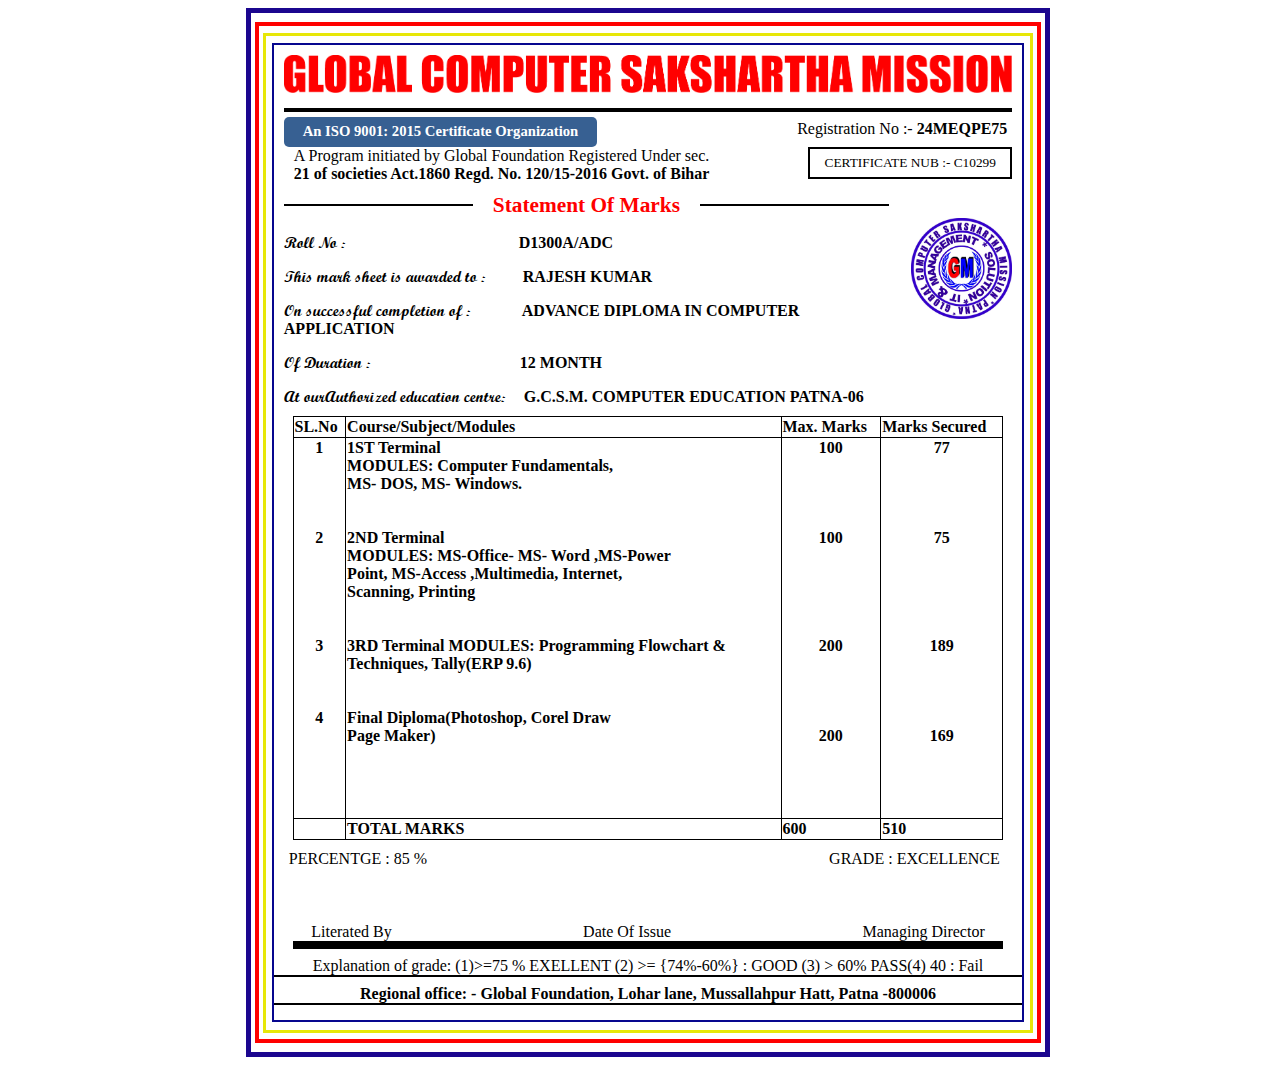
<file: index.html>
<!DOCTYPE html>
<html lang="en">
<head>
    <meta charset="UTF-8">
    <meta name="viewport" content="width=device-width, initial-scale=1.0">
    <title>Document</title>
    <link rel="stylesheet" href="styles.css">
    
</head>
<body>
    <div class="pagesize">        
        <div class="secondborder">
            <div class="thirdborder">
                <div class="fourthpage">
                    <div class="MAINCONTENT">
                        <img src="RHE.png" alt="" class="gcsmimage">
                        <div class="LINE"></div>
                        <div class="iso">
                            <div class="isotitle">An ISO 9001: 2015 Certificate Organization</div>
                            <div class="registration">Registration No :- <strong > 24MEQPE75</strong></div>
                        </div>
                        <div class="iso1" style="display: flex;">
                            <div class="certificatenub">A Program initiated by Global Foundation Registered Under sec.
                                <br> <strong> 21 of societies Act.1860 Regd. No. 120/15-2016 Govt. of  Bihar</strong>  </div>
                            <div class="boxforcerti">CERTIFICATE NUB :- C10299</div>
                        </div>
                        <div class="line2">
                            <div class="line1"></div>
                            <div class="statementofmarks"> Statement Of Marks </div>
                            <div class="line1"></div>

                        </div>
                        <div class="logolaganahai">
                        
                            <div class="namecontext">                            
                                <div class="headroll">                                 
                                    <span class="rollno">Roll No :</span>
                                    <span style="font-weight: bold; margin-left:169px;">D1300A/ADC</span>
                                </div>                              
                                <div class="headroll">
                                    <span class="rollno">This mark sheet is awarded to	:</span>
                                    <span class="name" style="font-weight: bold;">RAJESH KUMAR</span>                             	
                                </div>
                                <div class="headroll">
                                    <span class="rollno">On successful completion of :</span>
                                    <span class="adv" >ADVANCE DIPLOMA IN COMPUTER APPLICATION</span>
                                        
                                </div>      
                            </div>
                            <div class="logopic">
                                <img class="imagelogo" src="logo.jpg" alt="gcsmlogo">
                            </div>
                        
                        </div>
                        <div class="gap2">
                                <div class="headroll">
                                    <span class="rollno">Of Duration			:</span>
                                    <span style="font-weight: bold;    margin-left: 145px;"> 12 MONTH </span>                               
                                </div>
                                <div class="headroll">
                                    <span class="rollno">At ourAuthorized education centre:</span>
                                    <span style="font-weight: bold; margin-left: 14px;">G.C.S.M. COMPUTER EDUCATION PATNA-06</span>
                                </div>
                            </div>
                            <div class="actallylogo">
                                <!-- <img src="logo.jpg" alt=""> -->
                            </div>
                        </div>
                            
                        <div class="tablediv">

                        <table class="tablecontent">
                        <tr>
                            <td>SL.No</td>
                            <td>Course/Subject/Modules</td>
                            <td>Max. Marks</td>
                            <td>Marks Secured</td>
                        </tr>
                        <tr>
                            <td class="uppar">1 <br><br><br><br><br>
                                2 <br><br><br><br><br><br>
                                3 <br><br><br><br>
                                4  <br><br><br><br><br>                       
                            </td>
                            <td class="uppar1">1ST Terminal <br>
                                MODULES: Computer Fundamentals, <br> MS-
                                DOS, MS- Windows. <br><br><br>

                                2ND Terminal <br>
                                MODULES: MS-Office- MS- Word ,MS-Power <br>
                                Point, MS-Access ,Multimedia, Internet,<br>
                                Scanning, Printing<br><br><br>

                                3RD Terminal 
                                MODULES: Programming Flowchart & <br>
                                Techniques, Tally(ERP 9.6)<br><br><br>

                                Final Diploma(Photoshop, Corel Draw <br>
                                Page Maker)
                                </td>
                            <td class="uppar">
                                100 <br><br><br><br><br>
                                100 <br><br><br><br><br><br>
                                200 <br><br><br><br><br>
                                200 <br><br><br><br><br>
                            </td>
                            <td class="uppar">77 <br><br><br><br><br>
                                75 <br><br><br><br><br><br>
                                189 <br><br><br><br><br>
                                169 <br><br><br><br><br>
                            </td>
                        </tr>
                        <tr>
                            <td></td>
                            <td>TOTAL MARKS</td>
                            <td> 600</td>
                            <td>510</td>
                        </tr>
                        </table>
                        </div>   
                        <div class="GRADE" style="display: flex;">
                            <div class="PERCENTAGE">PERCENTGE : 85 %</div>
                            <div class="EXCELLENCE"> GRADE : EXCELLENCE</div>
                        </div>     
                        <div class="TEACHERNAME" >
                            <div class="ltr">Literated By </div>
                            <div class="date">Date Of Issue</div>
                            <div class="manage">Managing Director</div>
                        </div>  
                        <div class="downline"></div> 

                        <div class="gradeexpln">Explanation of grade: (1)>=75 % EXELLENT (2) >= {74%-60%} : GOOD (3) > 60% PASS(4) 40 : Fail  </div>
                            <div class="rgnoffice">Regional office: - Global Foundation, Lohar lane, Mussallahpur Hatt, Patna -800006</div>
                        <!-- yahaseuppar          -->
                    </div>
                </div>
            </div>
        </div>   
          
    </div>
</body>
</html>
</file>
<file: styles.css>
body {
        width: 100%;
        height: auto;
    }

    .pagesize {
           height: 27.5cm;
        width: 21cm;
        border: solid rgb(27, 6, 143) 5px;
        align-content: center;
        margin: auto;
    }

    .secondborder {
           height: 26.8cm;
        /* 0.4cm कम */
        width: 20.6cm;
        /* 0.4cm कम */
        border: solid red 4px;
        margin: auto;
        /* ताकि यह center में रहे */
        align-content: center;

    }

    .thirdborder {
            height: 26.3cm;
        /* 0.4cm कम */
        width: 20.2cm;
        /* 0.4cm कम */
        border: solid rgb(231, 231, 8) 3px;
        margin: auto;
        /* ताकि यह center में रहे */
        align-content: center;
    }

    .fourthpage {
       height: 25.8cm;
        /* 0.4cm कम */
        width: 19.8cm;
        /* 0.4cm कम */
        border: solid rgb(7, 6, 143) 2px;
        margin: auto;
        /* ताकि यह center में रहे */


    }

    .name {
        margin-left: 33px;
    }

    .MAINCONTENT {
        margin: 10px;
    }

    .LINE {
        background-color: black;
        width: 100%;
        height: 0.1cm;
        margin-top: 15px;
    }

    .gcsmimage {
        height: 1cm;
        width: 100%;
        display: flex;
        justify-content: center;
        align-items: center;
        margin-top: 7px;
        margin: 0 auto;
    }

    .iso {
        display: flex;
        align-items: center;


    }

    .isotitle {
        background-color: rgb(55, 96, 146);
        color: white;
        font-weight: bold;
        border-radius: 5px;
        font-size: 11pt;
        height: 0.8cm;
        width: 8.29cm;
        align-content: center;
        text-align: center;
        margin-top: 5px;

    }

    .registration {
        text-align: right;
        margin-left: 200px;
    }

    .iso1 {
        justify-content: space-between;
    }

    .certificatenub {
        margin-left: 10px;
        font-size: 12pt;
    }

    .boxforcerti {
        height: 0.74cm;
        width: 5.29cm;
        border: solid black 2px;
        font-size: 10pt;
        align-content: center;
        text-align: center;
    }

    .line2 {
        display: flex;
        align-items: center;
        margin-top: 10px;

    }

    .line1 {
        background-color: black;
        height: 0.050cm;
        width: 5cm;
    }

    .statementofmarks {
        font-size: 16pt;
        color: red;
        font-weight: bold;
        margin-left: 20px;
        margin-right: 20px;


        text-align: center;

    }

    .logolaganahai {
        display: flex;
        justify-content: space-between;

    }

    .namecontext {

        justify-content: left;
        justify-items: left;

    }

    .adv {
        margin-left: 47px;
        font-weight: 700;

    }

    .logopic {

        height: 100%;

    }

    .imagelogo {
        height: 101px;


    }

    .headroll {
        margin-top: 15px;

    }

    .tablediv {
        width: 100%;
        justify-items: center;
    }

    .tablecontent {
        justify-items: center;
        font-weight: bold;

        width: 95%;
    }

    .uppar {
        align-content: flex-start;
        text-align: center;

    }

    .uppar1 {
        align-content: flex-start;
    }

    .GRADE {
        margin-left: 15px;
        justify-content: space-between;
        width: 95%;
        margin-top: 10px;
    }

    .EXCELLENCE {
        justify-content: space-between;
        margin-left: 300px;


    }

    .TEACHERNAME {
        display: flex;
        justify-content: space-between;
        width: 90%;
        margin: 0 auto;
        margin-top: 5px;
        padding-top: 50px;




    }

    .downline {
        width: 95%;
        background-color: black;
        height: 8px;
        justify-content: center;
        justify-items: center;
        margin: 0 auto;
    }

    .gradeexpln {
        
        margin: 0 auto;
        text-align: center;
        width: 100%;
        margin-top: 8px;
        border-bottom: solid black  2px  ;
    }

    .rgnoffice {
        text-align: center;
        margin-top: 8px;
        border-bottom: solid black  2px  ;
        font-weight: bold;
        
    }

    /* font face liey hai yaha  */
    @font-face {
        font-family: 'ScriptMTBold';
        src: url('script_mt_bold-webfont.woff2') format('woff2'),
            url('script_mt_bold-webfont.woff') format('woff');
        font-weight: bold;
        font-style: normal;
    }

    .rollno {
        font-family: 'ScriptMTBold', cursive, sans-serif;
    }

    .roll {
        font-family: 'ScriptMTBold', cursive, sans-serif;
    }

    /* iske nich table me jo line aa rhe hai wahi hai  */
    table {
        border-collapse: collapse;
    }

    table,
    td {
        border: 1px solid black;
    }
</file>
